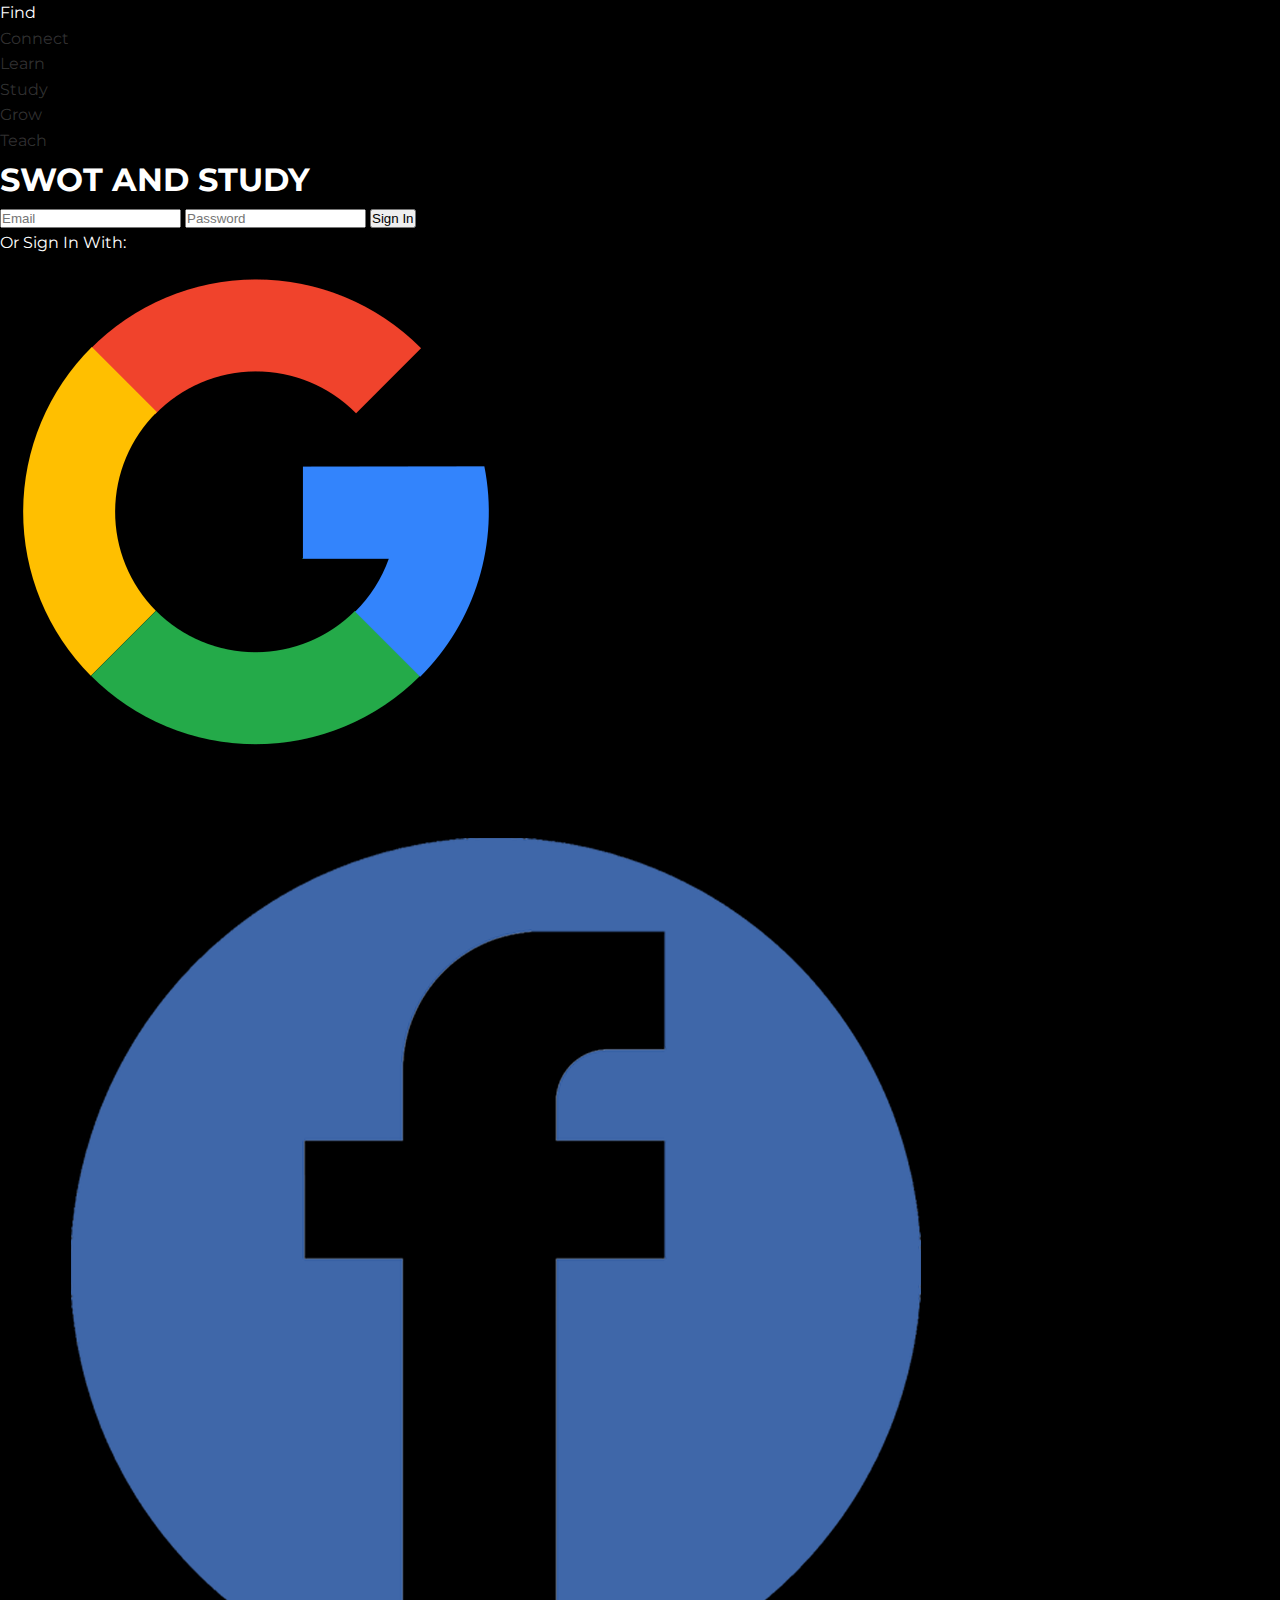
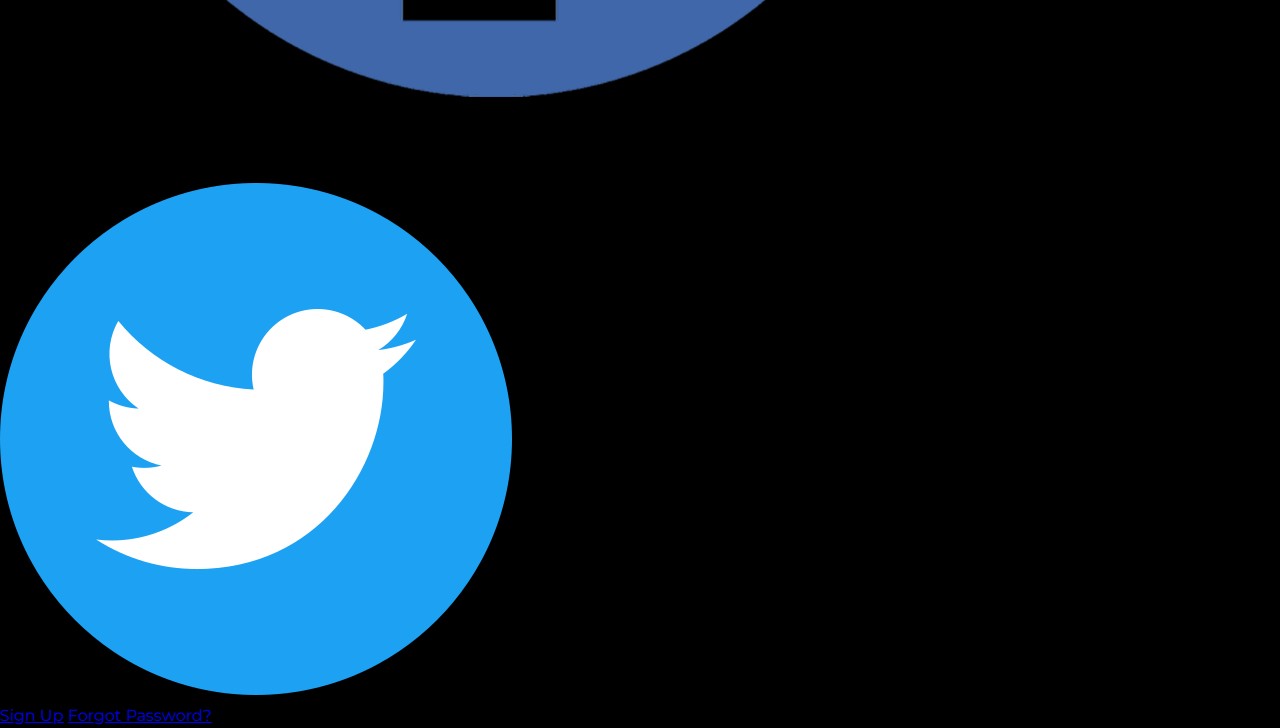
<file: login.html>
<!DOCTYPE html>
<html lang="en">
<script>
document.addEventListener('DOMContentLoaded', function() {
    const words = ["Find", "Connect", "Learn", "Study", "Grow", "Teach"]; // Background text words
    const backgroundText = document.getElementById('background-text'); // Reference for background text
    const wordDisplayDuration = 2000; // Time between focus shifts
    let currentWordIndex = 0; // Track the current word index

    // Display all words at once with light color
    words.forEach((wordText) => {
        const word = document.createElement('div'); // Create a word element
        word.className = 'word'; // Class for styling
        word.textContent = wordText; // Set the word text
        word.style.color = 'rgba(255, 255, 255, 0.2)'; // Light color initially
        word.style.transition = 'color 1s ease'; // Smooth transition

        backgroundText.appendChild(word); // Add to background text
    });

    // Function to focus on words in the background text
    function focusBackgroundText() {
        const allWords = backgroundText.querySelectorAll('.word'); // Get all words

        allWords.forEach((word, index) => {
            word.style.color = (index === currentWordIndex) ? 'rgba(255, 255, 255, 1)' : 'rgba(255, 255, 255, 0.2)'; // Darken when focused
        });

        currentWordIndex = (currentWordIndex + 1) % words.length; // Increment and loop

        // Schedule the next focus shift
        setTimeout(focusBackgroundText, wordDisplayDuration); // Shift focus every 2 seconds
    }

    // Start the focus animation for the background text
    focusBackgroundText();
});

</script>
<head>
<div class="background-text" id="background-text">
</div>
    <meta charset="UTF-8">
    <title>SWOT AND STUDY - Login</title>
    <link href="https://fonts.googleapis.com/css2?family=Montserrat:wght@400;700;900&display=swap" rel="stylesheet">
    <link rel="stylesheet" href="styles.css"> <!-- Your existing CSS file -->
</head>
<body>
    <div class="login-container">
        <h1 class="login-title">SWOT AND STUDY</h1> <!-- Define the style explicitly -->

        <form class="login-form">
            <input type="email" placeholder="Email" class="login-input" required>
            <input type="password" placeholder="Password" class="login-input" required>
            <button type="submit" onclick="window.location.href='index.html'" class="login-button">Sign In</button>


            <div class="social-login">
                <span>Or Sign In With:</span>
                <div class="social-icons">
                    <a href="#"><img src="google.png" alt="Google"></a>
                    <a href="#"><img src="facebook.png" alt="Facebook"></a>
                    <a href="#"><img src="twitter.png" alt="Twitter"></a>
                </div>
            </div>

            <div class="login-links">
                <a href="#" class="signup-link">Sign Up</a>
                <a href="#" class="forgot-password">Forgot Password?</a>
            </div>
        </form>
    </div>
</body>
</html>
</file>
<file: styles.css>
* {
    margin: 0;
    padding: 0;
    box-sizing: border-box;
}

body {
    font-family: 'Montserrat', sans-serif;
    line-height: 1.6;
    background-color: #000;
    color: #fff;
}

header {
    background: rgba(0, 0, 0, 0.9);
    color: #6e8ff6;
    padding: 10px 20px;
    display: flex;
    justify-content: space-between;
    
}

.logo {
    font-weight: 900;
    font-size: 24px;
}

.menu a {
    text-decoration: none;
    transition: transform 0.2s, color 0.2s;
    color: #fff;
    margin-left: 20px;
    font-weight: 400;
    font-size: 16px;
}

.menu a:hover {
    transform: scale(1.1);
    color: #cbbcc0;
}

.hero {
    padding: 40px;
    text-align: center;
    text-shadow: 2px 2px 4px rgba(0,0,0,0.5);
}

.ad-section, .ad-section2 {
    padding: 40px;
    display: flex;
    align-items: center;
    justify-content: space-between;
}

.ad-images img {
    width: 100%;
    transition: transform 0.3s ease, filter 0.3s ease;
    height: auto;
    max-width: 250px;
    margin-right: 20px;
}

.ad-images img:hover {
    transform: scale(1.07);
    filter: brightness(1.2);
    z-index: 2;
}

header.sticky {
    position: fixed;
    top: 0;
    width: 100%;
    transition: background-color 0.3s;
}

.matching-partners {
    padding: 40px;
    background-color: #000;
    color: #fff;
}

.partners-container {
    display: flex;
    justify-content: space-between;
    flex-wrap: wrap;
}

.partner-profile {
    flex: 0 1 18%;
    display: flex;
    align-items: center;
    transition: transform 0.3s ease, box-shadow 0.3s ease;
    margin: 10px;
    background-color: #000;
    border: 1px solid #666;
    padding: 10px;
    border-radius: 8px;
    box-shadow: 0 4px 8px rgba(0,0,0,0.5);
}

.partner-profile:hover {
    transform: scale(1.07);
    box-shadow: 0 8px 16px rgba(0, 0, 0, 0.6);
}

.partner-profile img{
    width: 60px;
    height: 60px;
    transition: transform 0.3s ease, box-shadow 0.3s ease;
    cursor: pointer;
    border-radius: 50%;
    margin-right: 15px;
}

.partner-details {
    font-size: 14px;
    color: #ccc;
}
.partner-profile img:hover,
.partner-profile img.active {
  transform: scale(1.3); /* Slightly enlarges the image */
  box-shadow: 0 8px 16px rgba(0, 0, 0, 0.75); /* Adds shadow for depth */
  z-index: 10; /* Ensures the image is above others */
}
#search-box {
    position: absolute;
    right: 10;
    top: 60%;
    background: white;
    border: none;
    padding: 10px;
    display: none; /* Hidden by default */
    transition: all 0.3s ease; /* Smooth transition for showing and hiding */
}

#search-input {
    width: 200px;
    padding: 8px;
    border: 1px solid #fff;
    background-color: transparent;
    color: white;
    font-size: 16px;
    border-radius: 4px;
}
#chatbot {
    position: fixed;
    bottom: 20px;
    right: 20px;
    z-index: 1000; /* Ensure it is on top and not covered by other elements */
}

#chatbot-circle {
    background-color: #007bff;
    width: 50px; /* Set a reasonable size for the circle */
    height: 50px; /* Keep the height the same as the width for a perfect circle */
    border-radius: 50%;
    display: flex;
    justify-content: center;
    align-items: center;
    cursor: pointer;
    box-shadow: 0 2px 10px rgba(0,0,0,0.2);
}

.chatbot-icon {
    width: 24px; /* Adjust icon size to fit inside the circle */
    height: auto; /* Maintain aspect ratio */
}
/* Profile Page Styles */
.profile-container {
    padding: 40px;
    color: #fff;
    background-color: #000;
    border-radius: 8px;
    max-width: 800px;
    margin: 0 auto; /* Center the content */
    box-shadow: 0 4px 12px rgba(0, 0, 0, 0.3); /* Light shadow for depth */
}

.profile-container h2 {
    font-size: 24px;
    font-weight: 700;
    text-align: center; /* Center-align the heading */
}

.profile-details {
    padding: 20px;
    background-color: #111; /* Slightly lighter shade for contrast */
    border-radius: 8px;
    box-shadow: 0 4px 8px rgba(0, 0, 0, 0.2); /* Subtle shadow effect */
}

.profile-details p {
    margin-bottom: 10px;
}

.auth-container {
    padding: 40px;
    background-color: #000;
    color: #fff;
    border-radius: 8px;
    max-width: 500px;
    margin: 0 auto; /* Center-align the container */
}

.auth-container h2 {
    font-size: 24px;
    text-align: center;
}

.auth-container form {
    display: flex;
    flex-direction: column;
    gap: 20px; /* Space between form elements */
}

.auth-container input {
    padding: 10px;
    border: 1px solid #666; /* Subtle border for inputs */
    border-radius: 4px;
    background: #222; /* Dark background for inputs */
    color: #fff;
}

.auth-container button {
    padding: 10px;
    font-size: 16px;
    background: #6e8ff6; /* Matching the header color */
    border: none;
    border-radius: 4px;
    color: #fff;
    cursor: pointer;
    transition: background 0.3s; /* Smooth transition on hover */
}

.auth-container button:hover {
    background: #506bb4; /* Darker shade on hover */
}

.auth-container a {
    text-decoration: none;
    color: #6e8ff6;
}

.auth-container a:hover {
    text-decoration: underline; /* Add underline on hover */
}
.profile-pic {
    width: 60px; /* Same as partner profile */
    height: 60px; /* Same as partner profile */
    border-radius: 50%; /* Circular shape */
    transition: transform 0.3s ease, box-shadow 0.3s ease; /* Smooth transition */
    cursor: pointer; /* Pointer cursor for interactivity */
}

.profile-pic:hover {
    transform: scale(1.3); /* Enlarges the image on hover */
    box-shadow: 0 8px 16px rgba(0, 0, 0, 0.75); /* Shadow effect for depth */
}
/* Headings with light grey color and special effects */
.profile-container h2, .profile-container h3 {
    color: #ccc; /* Light grey */
    text-shadow: 1px 1px 4px rgba(0, 0, 0, 0.5); /* Subtle shadow */
    font-weight: 700; /* Bold font weight for headings */
    transition: color 0.3s; /* Smooth transition for hover effects */
}

.profile-container h2:hover, .profile-container h3:hover {
    color: #6e8ff6; /* Change color on hover for a dynamic effect */
}

/* Softer white for text elements */
.profile-info, .profile-details, .profile-stats {
    color: #ddd; /* Softer shade of white for better contrast */
    font-family: 'Montserrat', sans-serif; /* Clean, modern font */
}

.profile-info p, .profile-details p {
    line-height: 1.4; /* Better readability with increased line height */
    font-size: 16px; /* Standard font size for text */
}

/* Edit profile section with improved button styles */
.edit-profile button {
    padding: 12px; /* Slightly larger padding for a more comfortable button */
    font-size: 16px;
    background: linear-gradient(90deg, #6e8ff6, #506bb4); /* Gradient background */
    border: none;
    border-radius: 4px;
    color: #fff;
    cursor: pointer;
    transition: background 0.3s; /* Smooth transition for hover effects */
}

.edit-profile button:hover {
    background: linear-gradient(90deg, #506bb4, #6e8ff6); /* Reverse gradient on hover */
}
.btnalignright {
    display: flex;
    align-items: center;
    justify-content: flex-end; /* Ensure elements align to the right */
    padding: 10px;
    background-color: #000;
    border-radius: 8px;
}
.btnalignright img {
    width: 40px;
    height: 40px;
    border-radius: 50%; /* Circular shape */
    border: 2px solid #fff;
    transition: transform 0.3s ease;
    cursor: pointer;
}
.btnalignright:hover {
    transform: scale(1.07);
    box-shadow: 0 8px 16px rgba(0, 0, 0, 0.6);
}

.btnalignright img:hover {
    transform: scale(1.1);
    box-shadow: 0 8px 16px rgba(0, 0, 0, 0.75); /* Shadow effect */
}
.btnalignright a {
    font-size: 16px;
    color: #fff;
    text-decoration: none;
    margin-right: 10px; /* Adjust this for spacing between text and image */
}
</file>
